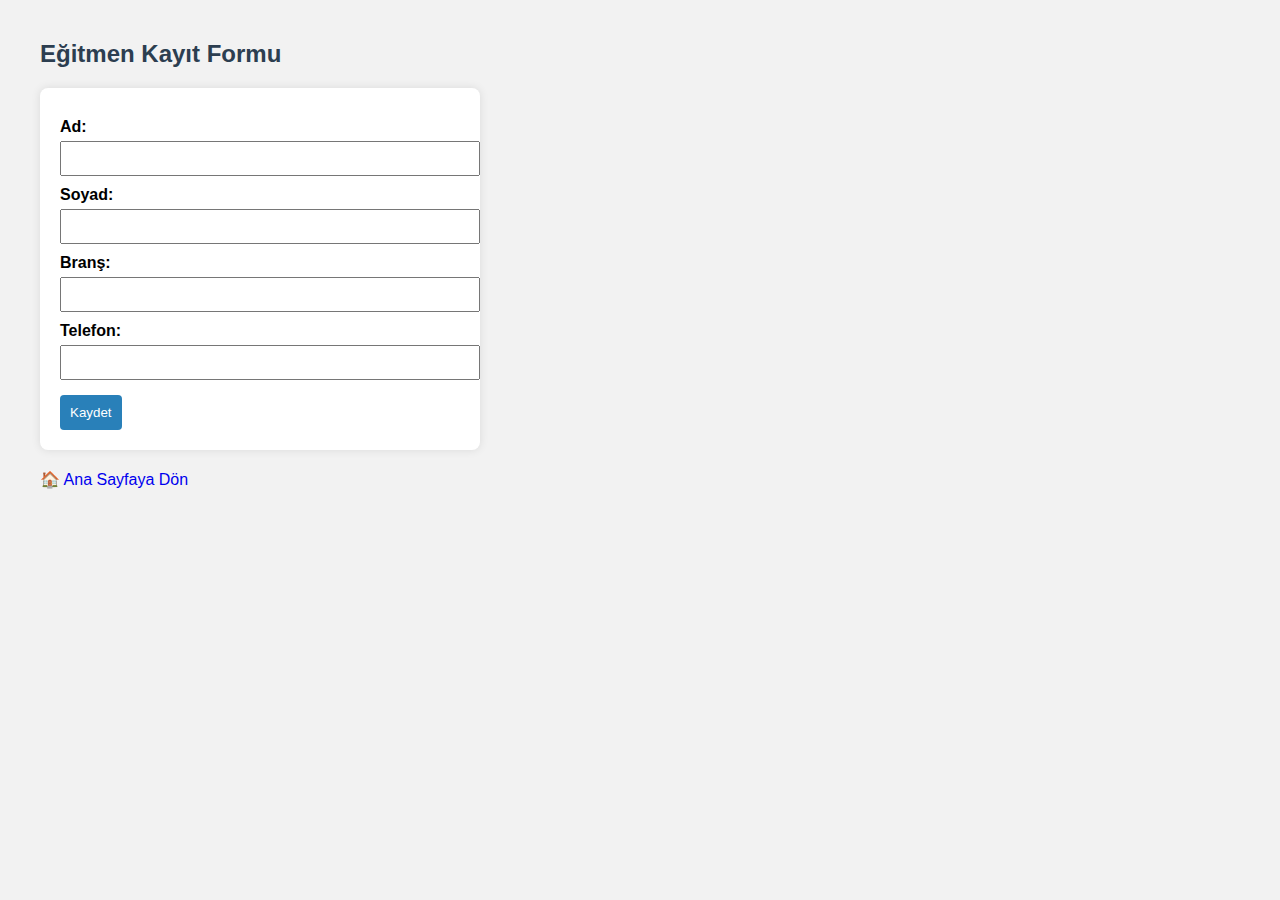
<file: egitmen_ekle.html>
<!DOCTYPE html>
<html lang="tr">
<head>
  <meta charset="UTF-8">
  <title>Eğitmen Ekle</title>
  <link rel="stylesheet" href="css/style.css">
</head>
<body>
  <h2>Eğitmen Kayıt Formu</h2>
  <form method="POST" action="egitmen_ekle.php">
    <label>Ad:</label><input type="text" name="ad" required><br>
    <label>Soyad:</label><input type="text" name="soyad" required><br>
    <label>Branş:</label><input type="text" name="brans" required><br>
    <label>Telefon:</label><input type="tel" name="telefon" required><br>
    <button type="submit">Kaydet</button>
  </form>
  <div style="margin-top: 20px; text-align: left;">
    <a href="index.html" class="btn-primary" style="display: inline-block; text-decoration: none;">🏠 Ana Sayfaya Dön</a>
  </div>
</body>
</html>
</file>
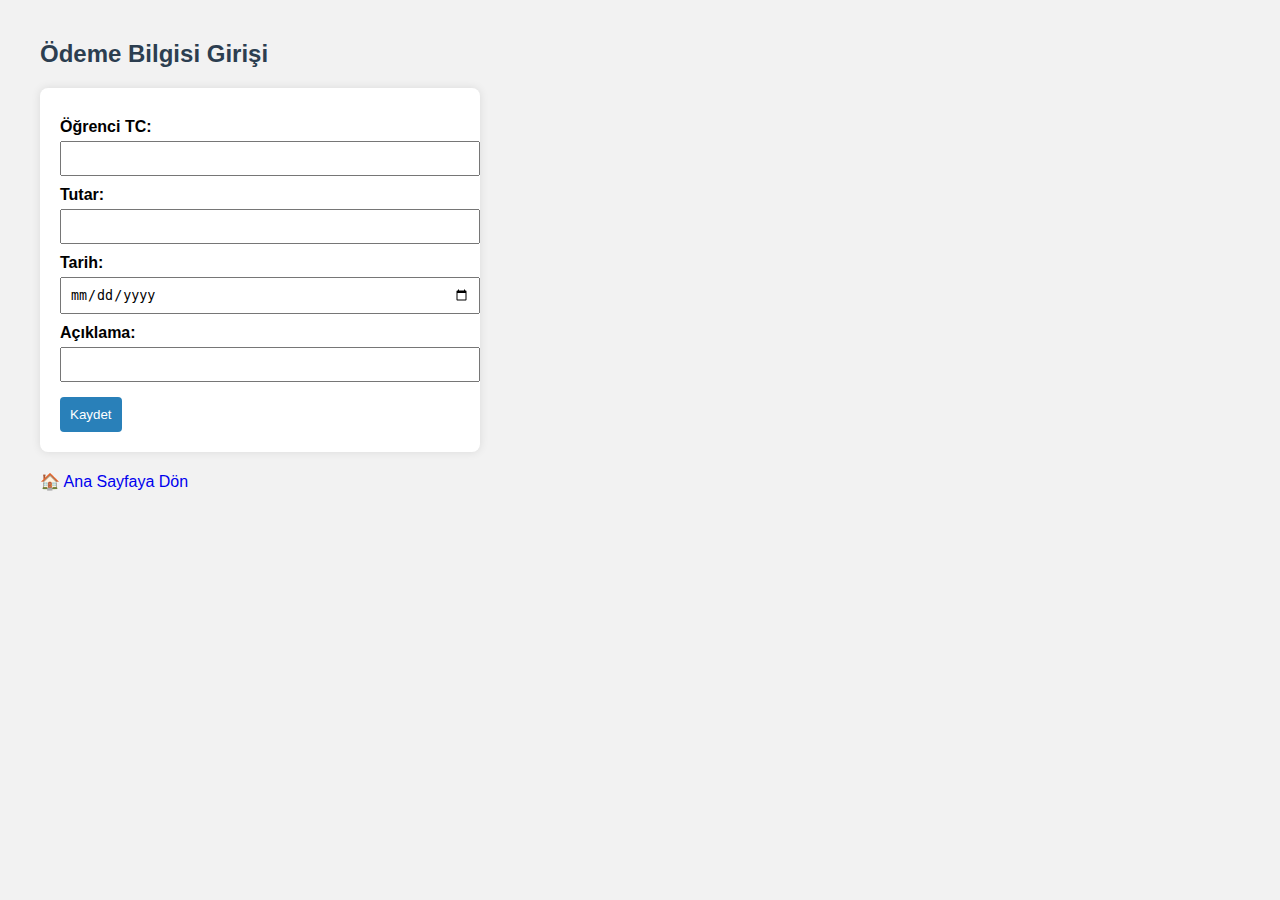
<file: odeme_girisi.html>
<!DOCTYPE html>
<html lang="tr">
<head>
    <meta charset="UTF-8">
    <title>Ödeme Girişi</title>
    <link rel="stylesheet" href="css/style.css">
</head>
<body>
  <h2>Ödeme Bilgisi Girişi</h2>
  <form method="POST" action="odeme_ekle.php">
    <label>Öğrenci TC:</label><input type="text" name="ogrenci_tc" required><br>
    <label>Tutar:</label><input type="number" name="tutar" required><br>
    <label>Tarih:</label><input type="date" name="tarih" required><br>
    <label>Açıklama:</label><input type="text" name="aciklama" required><br>
    <button type="submit">Kaydet</button>
  </form>
  <div style="margin-top: 20px; text-align: left;">
    <a href="index.html" class="btn-primary" style="display: inline-block; text-decoration: none;">🏠 Ana Sayfaya Dön</a>
  </div>
</body>
</html>
</file>
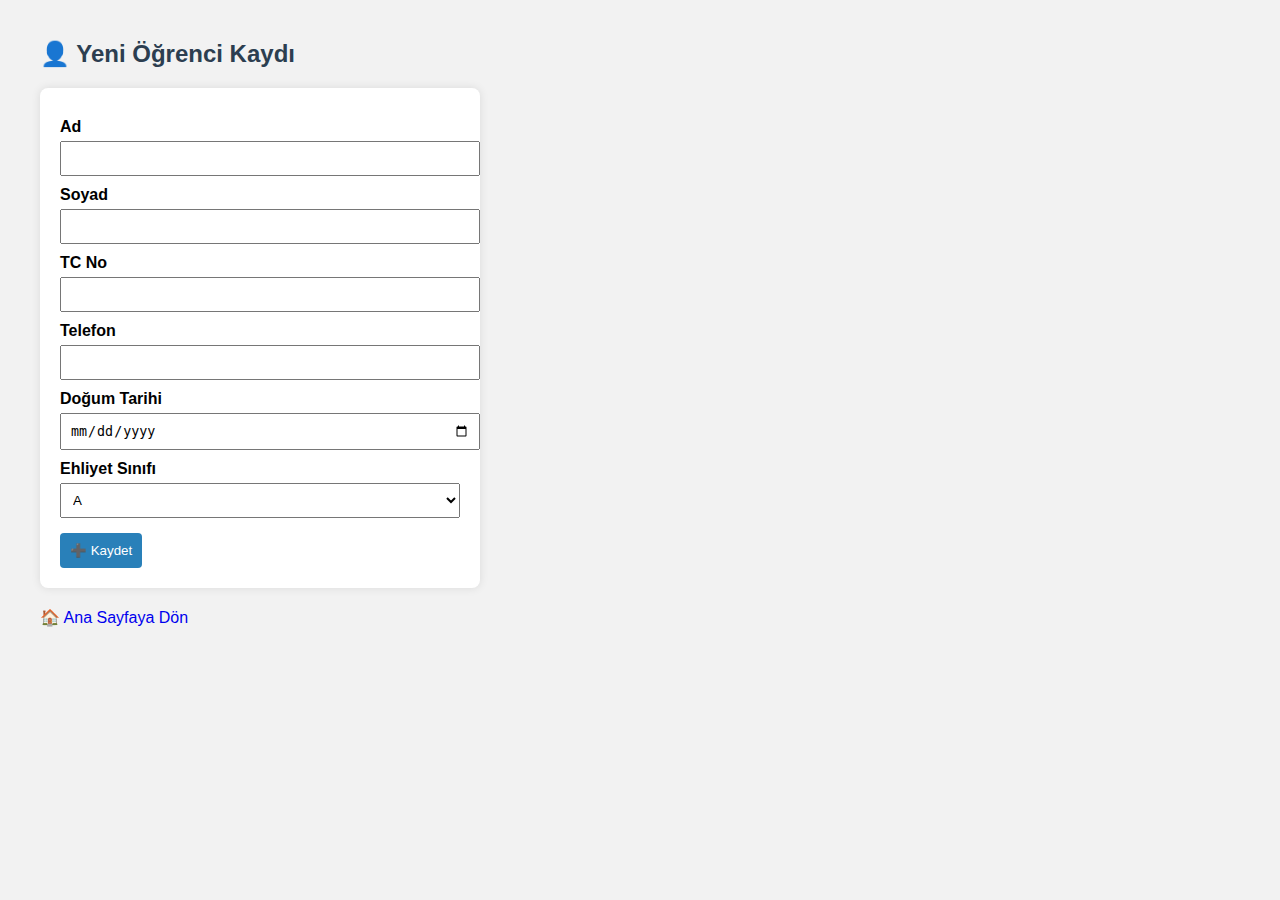
<file: ogrenci_ekle.html>
<!DOCTYPE html>
<html lang="tr">
<head>
  <meta charset="UTF-8">
  <title>Öğrenci Ekle</title>
  <link rel="stylesheet" href="css/style.css">
</head>
<body>
  <div class="container">
    <h2 class="page-title">👤 Yeni Öğrenci Kaydı</h2>
    <form class="form-card" action="ogrenci_ekle.php" method="POST">
      <div class="form-group">
        <label>Ad</label>
        <input type="text" name="ad" required>
      </div>
      <div class="form-group">
        <label>Soyad</label>
        <input type="text" name="soyad" required>
      </div>
      <div class="form-group">
        <label>TC No</label>
        <input type="text" name="tc" maxlength="11">
      </div>
      <div class="form-group">
        <label>Telefon</label>
        <input type="tel" name="telefon">
      </div>
      <div class="form-group">
        <label>Doğum Tarihi</label>
        <input type="date" name="dogum_tarihi">
      </div>
      <div class="form-group">
        <label>Ehliyet Sınıfı</label>
        <select name="ehliyet_sinifi">
          <option>A</option>
          <option>B</option>
          <option>C</option>
        </select>
      </div>
      <button type="submit" class="btn-primary">➕ Kaydet</button>
    </form>
    

    <div style="margin-top: 20px; text-align: left;">
      <a href="index.html" class="btn-primary" style="display: inline-block; text-decoration: none;">🏠 Ana Sayfaya Dön</a>
    </div>
  </div>
</body>
</html>
</file>
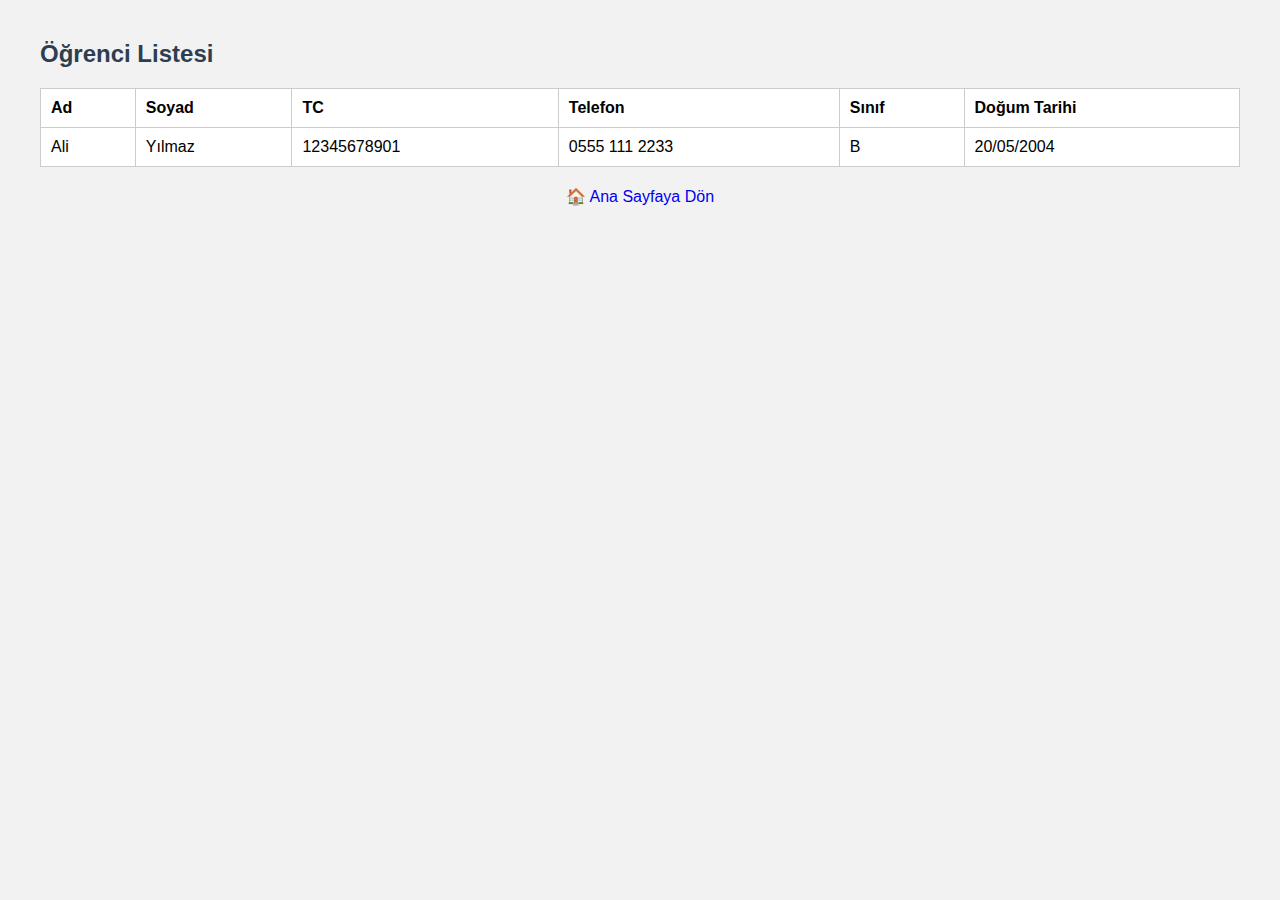
<file: ogrenci_listele.html>
<!DOCTYPE html>
<html lang="tr">
<head>
  <meta charset="UTF-8">
  <title>Öğrenci Listesi</title>
  <link rel="stylesheet" href="css/style.css">
</head>
<body>
  <h2>Öğrenci Listesi</h2>
  <table>
    <thead>
      <tr>
        <th>Ad</th><th>Soyad</th><th>TC</th><th>Telefon</th><th>Sınıf</th><th>Doğum Tarihi</th>
      </tr>
    </thead>
    <tbody>
      <!-- Geçici demo -->
      <tr><td>Ali</td><td>Yılmaz</td><td>12345678901</td><td>0555 111 2233</td><td>B</td><td>20/05/2004</td>
      </tr>
    </tbody>
  </table>
  <div style="margin-top: 20px; text-align: center;">
    <a href="index.html" class="btn-primary" style="display: inline-block; text-decoration: none;">🏠 Ana Sayfaya Dön</a>
  </div>
</body>
</html>
</file>
<file: css/style.css>
body {
  font-family: Arial, sans-serif;
  background-color: #f2f2f2;
  margin: 40px;
  padding: 0;
}

h2 {
  color: #2c3e50;
  margin-bottom: 20px;
}

form {
  background: white;
  padding: 20px;
  border-radius: 8px;
  width: 400px;
  box-shadow: 0 0 10px rgba(0,0,0,0.1);
}

label {
  display: block;
  margin-top: 10px;
  font-weight: bold;
}

input, select {
  width: 100%;
  padding: 8px;
  margin-top: 5px;
}

button {
  margin-top: 15px;
  padding: 10px;
  background-color: #2980b9;
  color: white;
  border: none;
  border-radius: 4px;
}

table {
  width: 100%;
  border-collapse: collapse;
  background-color: white;
  margin-top: 20px;
}

table th, table td {
  border: 1px solid #ccc;
  padding: 10px;
  text-align: left;
}

nav ul {
  list-style: none;
  display: flex;
  justify-content: center;
  background-color: #34495e;
  padding: 10px 0;
  margin: 0 0 20px 0;
}

nav ul li {
  margin: 0 15px;
}

nav ul li a {
  color: white;
  text-decoration: none;
  font-weight: bold;
}
</file>
